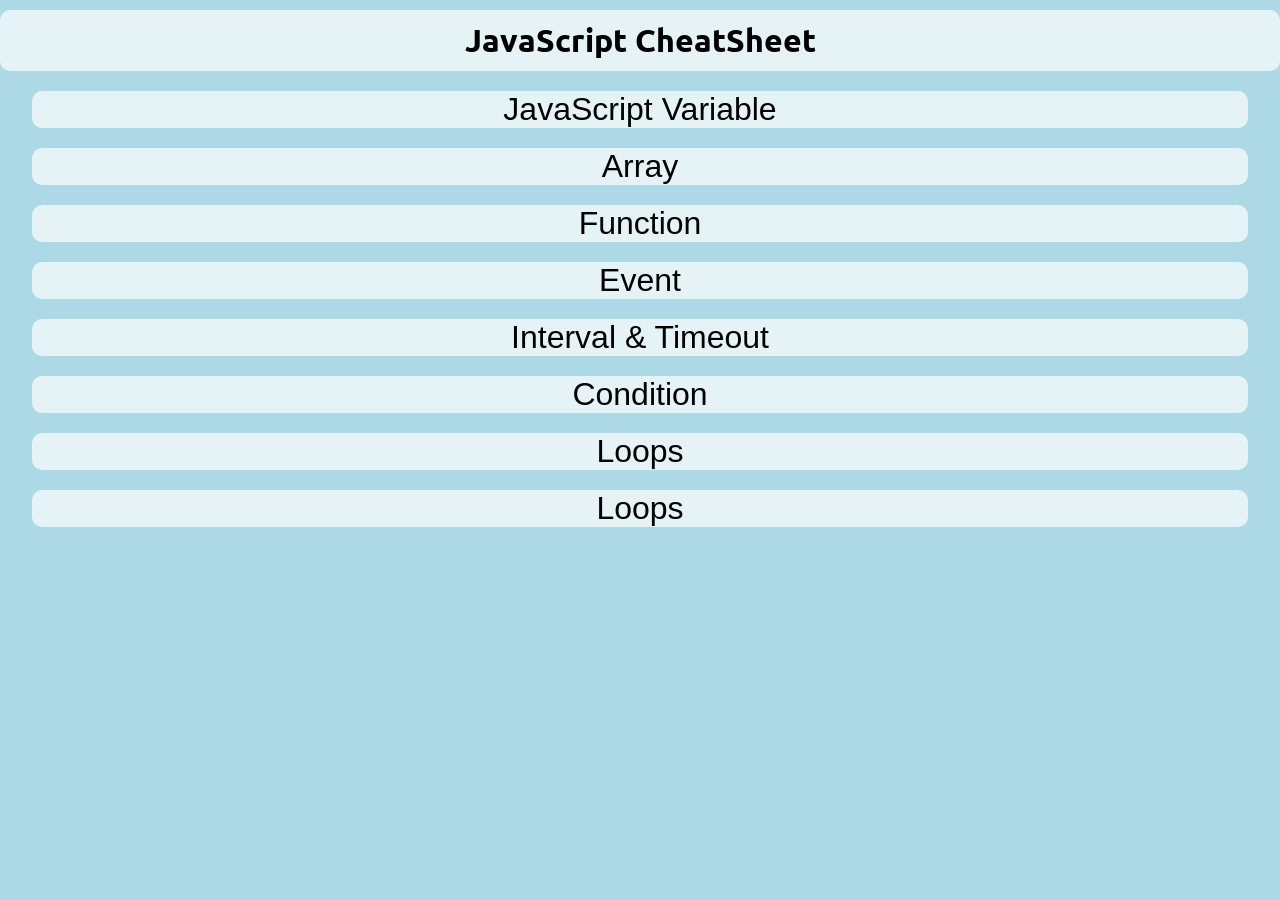
<file: index.html>
<!DOCTYPE html>
<html lang="en">
<head>
    <meta charset="UTF-8">
    <meta http-equiv="X-UA-Compatible" content="IE=edge">
    <meta name="viewport" content="width=device-width, initial-scale=1.0">
    <link rel="stylesheet" href="javascript.css">
    <link rel="stylesheet" href="prism.css">
    <link rel="shortcut icon" href="/img/javascript.png" type="image/x-icon">
    <script src="jav.js"></script>
    <script src="prism.js"></script>
    <title>JavaScript Cheatsheets - CyberTech Guruji</title>
</head>
<body>
    <h1 class="heading">JavaScript CheatSheet</h1>
    <main class="main">
        <section class="section">
            <!-- variable  -->
            <button class="btn" onclick="show('Section1');">JavaScript Variable</button>
            <Article class="article" id="Section1">
                <h3 class="title">Variables are containers for storing data (values).</h3>
                <h3 class="title">Creating Array</h3>
                <p class="para-syntex">Syntex</p>
                <pre><code class="language-js">var variable_name = // Global Scope and can be Redeclare and Reassign many times</code></pre>
                <pre><code class="language-js">let variable_name = //only works on block Scope and Cannot be Redeclared but it can reassigned</code></pre>
                <pre><code class="language-js">const variable_name = //only works on block Scope and Cannot be Redeclared and reassigned</code></pre>
            </Article>
            <!-- Array  -->
            <button class="btn" onclick="show('Section2');">Array</button>
            <Article class="article" id="Section2">
                <h3 class="title">Array - An array is a special variable, which can hold more than one value at a time.</h3>
                <h3 class="title">Creating Array</h3>
                <p class="para-syntex">Syntex</p>
                <pre><code class="language-js">const arrayName = [item1, item2, ...];</code></pre>
                <p class="para"></p>
                <h3 class="title">Accessing Array</h3>
                <p class="para-syntex">Syntex</p>
                <pre><code class="language-js">let varName = arrayName[index];</code></pre>
                <h3 class="title">Accessing Array Method</h3>
                <p class="para-syntex">Syntex</p>
                <pre><code class="language-js">let varName = arrayName[index].arrayMethod();</code></pre>
                <table class="table">
                    <thead class="thead">
                        <caption>Array Properties & Method</caption>
                        <tr>
                            <th>Method</th>
                            <th>Description</th>
                        </tr>
                    </thead>
                    <tbody>
                        <tr>
                            <th>.length</th>
                            <td>property returns the number of its elements</td>
                        </tr>
                        <tr>
                            <th>.toString()</th>
                            <td>converts an array to a string of (comma separated) array values.</td>
                        </tr>
                        <tr>
                            <th>.join()</th>
                            <td>method also joins all array elements into a string</td>
                        </tr>
                        <tr>
                            <th>.pop()</th>
                            <td>method removes the last element from an array</td>
                        </tr>
                        <tr>
                            <th>.push()</th>
                            <td>method adds a new element to an array (at the end):</td>
                        </tr>
                        <tr>
                            <th>.shift()</th>
                            <td>method removes the first array element and "shifts" all other elements to a lower index.</td>
                        </tr>
                        <tr>
                            <th>.unshift()</th>
                            <td>method adds a new element to an array (at the beginning), and "unshifts" older elements</td>
                        </tr>
                        <tr>
                            <th>.splice()</th>
                            <td>method can be used to add new items to an array</td>
                        </tr>
                        <tr>
                            <th>.concat()</th>
                            <td>method creates a new array by merging (concatenating) existing arrays</td>
                        </tr>
                        <tr>
                            <th>.slice()</th>
                            <td>method slices out a piece of an array into a new array.</td>
                        </tr>
                        <tr>
                            <th>.sort()</th>
                            <td>method sorts an array alphabetically</td>
                        </tr>
                        <tr>
                            <th>.reverse()</th>
                            <td>method reverses the elements in an array.</td>
                        </tr>
                        <tr>
                            <th>.Math.max.apply()</th>
                            <td>to find the highest number in an array:</td>
                        </tr>
                        <tr>
                            <th>.Math.min.apply()</th>
                            <td>to find the lowest number in an array</td>
                        </tr>
                        <tr>
                            <th>.forEach()</th>
                            <td>method calls a function (a callback function) once for each array element.</td>
                        </tr>
                        <tr>
                            <th>.map()</th>
                            <td>method creates a new array by performing a function on each array element.</td>
                        </tr>
                        <tr>
                            <th>.filter()</th>
                            <td>method creates a new array with array elements that passes a test.</td>
                        </tr>
                        <tr>
                            <th>.reduce()</th>
                            <td>method runs a function on each array element to produce (reduce it to) a single value.</td>
                        </tr>
                        <tr>
                            <th>.every()</th>
                            <td>method check if all array values pass a test.</td>
                        </tr>
                        <tr>
                            <th>.some()</th>
                            <td>method check if some array values pass a test.</td>
                        </tr>
                        <tr>
                            <th>.indexOf()</th>
                            <td>method searches an array for an element value and returns its position.</td>
                        </tr>
                        <tr>
                            <th>.lastIndexOf()</th>
                            <td>returns the position of the last occurrence of the specified element.</td>
                        </tr>
                        <tr>
                            <th>.includes()</th>
                            <td>This allows us to check if an element is present in an array (including NaN, unlike indexOf).</td>
                        </tr>
                        <tr>
                            <th>.find()</th>
                            <td>method returns the value of the first array element that passes a test function</td>
                        </tr>
                        <tr>
                            <th>.findIndex()</th>
                            <td>method returns the index of the first array element that passes a test function.</td>
                        </tr>
                        <tr>
                            <th>.from()</th>
                            <td>method returns an Array object from any object with a length property or any iterable object.</td>
                        </tr>
                        <tr>
                            <th>Keys()</th>
                            <td>method returns an Array Iterator object with the keys of an array.</td>
                        </tr>
                    </tbody>
                </table>
            </Article>
            <!-- Function  -->
            <button class="btn" onclick="show('Section3');">Function</button>
            <Article class="article" id="Section3">
                <h3 class="title">A JavaScript function is a block of code designed to perform a particular task.</h3>
                <h3 class="title">Creating Function</h3>
                <p class="para-syntex">Syntex</p>
                <pre><code class="language-js">function functionName(param1,para2){
//Code Code Code
}</code></pre>
                <pre><code class="language-js">const varName = (param1,param2)=>{
//code code code
}</code></pre>
                <p class="para"></p>
                <h3 class="title">Accessing Fuction</h3>
                <p class="para-syntex">Syntex</p>
                <pre><code class="language-js">functionName(paramValue1,paramValue2)</code></pre>
            </Article>
            <!-- Events -->
            <button class="btn" onclick="show('Section4');">Event</button>
            <Article class="article" id="Section4">
                <h3 class="title">An HTML event can be something the browser does, or something a user does.</h3>
                <h3 class="title">Creating Event on HTML Atribute</h3>
                <p class="para-syntex">Syntex</p>
                <pre><code class="language-html">&lt;element event='some JavaScript'>&lt;/element></code></pre>
                <!-- mouse event -->
                <table>
                    <thead>
                        <caption>Mouse Event</caption>
                        <tr>
                            <th>Event</th>
                            <th>Description</th>
                        </tr>
                    </thead>
                    <tbody>
                        <tr>
                            <th>onclick</th>
                            <td>The event occurs when the user clicks on an element</td>
                        </tr>
                        <tr>
                            <th>oncontextmenu</th>
                            <td>The event occurs when the user right-clicks on an element to open a context menu</td>
                        </tr>
                        <tr>
                            <th>ondblclick</th>
                            <td>The event occurs when the user double-clicks on an element</td>
                        </tr>
                        <tr>
                            <th>onmousedown</th>
                            <td>The event occurs when the user presses a mouse button over an element</td>
                        </tr>
                        <tr>
                            <th>onmouseenter</th>
                            <td>The event occurs when the pointer is moved onto an element</td>
                        </tr>
                        <tr>
                            <th>onmouseleave</th>
                            <td>The event occurs when the pointer is moved out of an element</td>
                        </tr>
                        <tr>
                            <th>onmousemove</th>
                            <td>The event occurs when the pointer is moving while it is over an element</td>
                        </tr>
                        <tr>
                            <th>onmouseout</th>
                            <td>The event occurs when a user moves the mouse pointer out of an element, or out of one of its children</td>
                        </tr>
                        <tr>
                            <th>onmouseover</th>
                            <td>The event occurs when the pointer is moved onto an element, or onto one of its children</td>
                        </tr>
                        <tr>
                            <th>onmouseup</th>
                            <td>The event occurs when a user releases a mouse button over an element</td>
                        </tr>
                    </tbody>
                </table>
                <!-- Clip board event  -->
                <table>
                    <thead>
                        <caption>Clipboard Event</caption>
                        <tr>
                            <th>Event</th>
                            <th>Description</th>
                        </tr>
                    </thead>
                    <tbody>
                        <tr>
                            <th>oncopy</th>
                            <td>The event occurs when the user copies the content of an element</td>
                        </tr>
                        <tr>
                            <th>oncut</th>
                            <td>The event occurs when the user cuts the content of an element</td>
                        </tr>
                        <tr>
                            <th>onpaste</th>
                            <td>The event occurs when the user pastes some content in an element</td>
                        </tr>
                    </tbody>
                </table>
                <!-- KeyBoard Event -->
                <table>
                    <thead>
                        <caption>Keyboard Event</caption>
                        <tr>
                            <th>Event</th>
                            <th>Description</th>
                        </tr>
                    </thead>
                    <tbody>
                        <tr>
                            <th>onkeydown</th>
                            <td>The event occurs when the user is pressing a key</td>
                        </tr>
                        <tr>
                            <th>onkeypress</th>
                            <td>The event occurs when the user presses a key</td>
                        </tr>
                        <tr>
                            <th>onkeyup</th>
                            <td>The event occurs when the user releases a key</td>
                        </tr>
                    </tbody>
                </table>
                <!-- Drag and Drop Event  -->
                <table>
                    <thead>
                        <caption>Drag and Drop Event</caption>
                        <tr>
                            <th>Event</th>
                            <th>Description</th>
                        </tr>
                    </thead>
                    <tbody>
                        <tr>
                            <th>ondrag</th>
                            <td>The event occurs when an element is being dragged</td>
                        </tr>
                        <tr>
                            <th>ondragend</th>
                            <td>The event occurs when the user has finished dragging an element</td>
                        </tr>
                        <tr>
                            <th>ondragenter</th>
                            <td>The event occurs when the dragged element enters the drop target</td>
                        </tr>
                        <tr>
                            <th>ondragleave</th>
                            <td>The event occurs when the dragged element leaves the drop target</td>
                        </tr>
                        <tr>
                            <th>ondragover</th>
                            <td>The event occurs when the dragged element is over the drop target</td>
                        </tr>
                        <tr>
                            <th>ondragstart</th>
                            <td>The event occurs when the user starts to drag an element</td>
                        </tr>
                        <tr>
                            <th>ondrop</th>
                            <td>The event occurs when the dragged element is dropped on the drop target</td>
                        </tr>
                    </tbody>
                </table>
            </Article>
            <!-- Interval & Timeout-->
            <button class="btn" onclick="show('Section5');">Interval & Timeout</button>
            <Article class="article" id="Section5">
                <!-- setInterval() & clearInterval()-->
                <h3 class="title">setInterval()</h3>
                <p class="para">The setInterval() method calls a function or evaluates an expression at specified intervals (in milliseconds)</p>
                <p class="para-syntex">Syntex</p>
                <pre><code class="language-js">const myVar = setInterval(function ()=>{/*code*/}, milliseconds, param1, param2, ...)</code></pre>
                <h3 class="title">clearInterval()</h3>
                <p class="para">The clearInterval() method clears a timer set with the setInterval() method.</p>
                <p class="para-syntex">Syntex</p>
                <pre><code class="language-js">clearInterval(myVar);</code></pre>
                <!-- setTimeout() & clearTimeout()-->
                <h3 class="title">setTimeout()</h3>
                <p class="para">The setTimeout() method calls a function or evaluates an expression after a specified number of milliseconds. The function is only executed once.</p>
                <p class="para-syntex">Syntex</p>
                <pre><code class="language-js">const myVar = setTimeout(function ()=>{/*code*/}, milliseconds, param1, param2, ...)</code></pre>
                <h3 class="title">clearTimeout()</h3>
                <p class="para">The clearTimeout() method clears a timer set with the setTimeout() method.</p>
                <p class="para-syntex">Syntex</p>
                <pre><code class="language-js">clearTimeout(myVar);</code></pre>

            </Article>
            <!--Condition  -->
            <button class="btn" onclick="show('Section6');">Condition</button>
            <Article class="article" id="Section6">
                <h3 class="title">Conditional statements are used to perform different actions based on different conditions.</h3>
                <!-- if-else  -->
                <h3 class="title">if-else</h3>
                <p class="para">if statement to specify a block of JavaScript code to be executed if a condition is true.</p>
                <p class="para-syntex">Syntex</p>
                <pre><code class="language-js">if (condition) {
//  block of code to be executed if the condition is true
}else{
//  block of code to be executed if the condition is false  
}</code></pre>
                <!-- else-if  -->
                <h3 class="title">else-if</h3>
                <p class="para">Use the else if statement to specify a new condition if the first condition is false.</p>
                <p class="para-syntex">Syntex</p>
                <pre><code class="language-js">if (condition1) {
//  block of code to be executed if condition1 is true
} else if (condition2) {
//  block of code to be executed if the condition1 is false and condition2 is true
} else {
//  block of code to be executed if the condition1 is false and condition2 is false
}</code></pre>
                <!-- switch -->
                <h3 class="title">switch</h3>
                <p class="para">The switch statement is used to perform different actions based on different conditions.</p>
                <p class="para-syntex">Syntex</p>
                <pre><code class="language-js">switch(expression) {
case x:
// code block
break; //will stop if expression meet case
case y:
// code block
break;
default:
// code block
}</code></pre>
            </Article>
            <!-- Loops -->
            <button class="btn" onclick="show('Section7');">Loops</button>
            <Article class="article" id="Section7">
                <h3 class="title">Variables are containers for storing data (values).</h3>
                <!-- while loop  -->
                <h3 class="title">while</h3>
                <p class="para"></p>
                <p class="para-syntex">Syntex</p>
                <pre><code class="language-js"></code></pre>
                <!-- do while loops  -->
                <h3 class="title">do</h3>
                <p class="para"></p>
                <p class="para-syntex">Syntex</p>
                <pre><code class="language-js"></code></pre>
                <!-- for loops  -->
                <h3 class="title">for</h3>
                <p class="para"></p>
                <p class="para-syntex">Syntex</p>
                <pre><code class="language-js"></code></pre>
            </Article>
            <!--  -->
            <button class="btn" onclick="show('Section8');">Loops</button>
            <Article class="article" id="Section8">
                <h3 class="title">Variables are containers for storing data (values).</h3>
                <!-- while loop  -->
                <h3 class="title">while</h3>
                <p class="para"></p>
                <p class="para-syntex">Syntex</p>
                <pre><code class="language-js"></code></pre>
                <!-- do while loops  -->
                <h3 class="title">do</h3>
                <p class="para"></p>
                <p class="para-syntex">Syntex</p>
                <pre><code class="language-js"></code></pre>
                <!-- for loops  -->
                <h3 class="title">for</h3>
                <p class="para"></p>
                <p class="para-syntex">Syntex</p>
                <pre><code class="language-js"></code></pre>
            </Article>
        </section>
    </main>
</html>
</file>
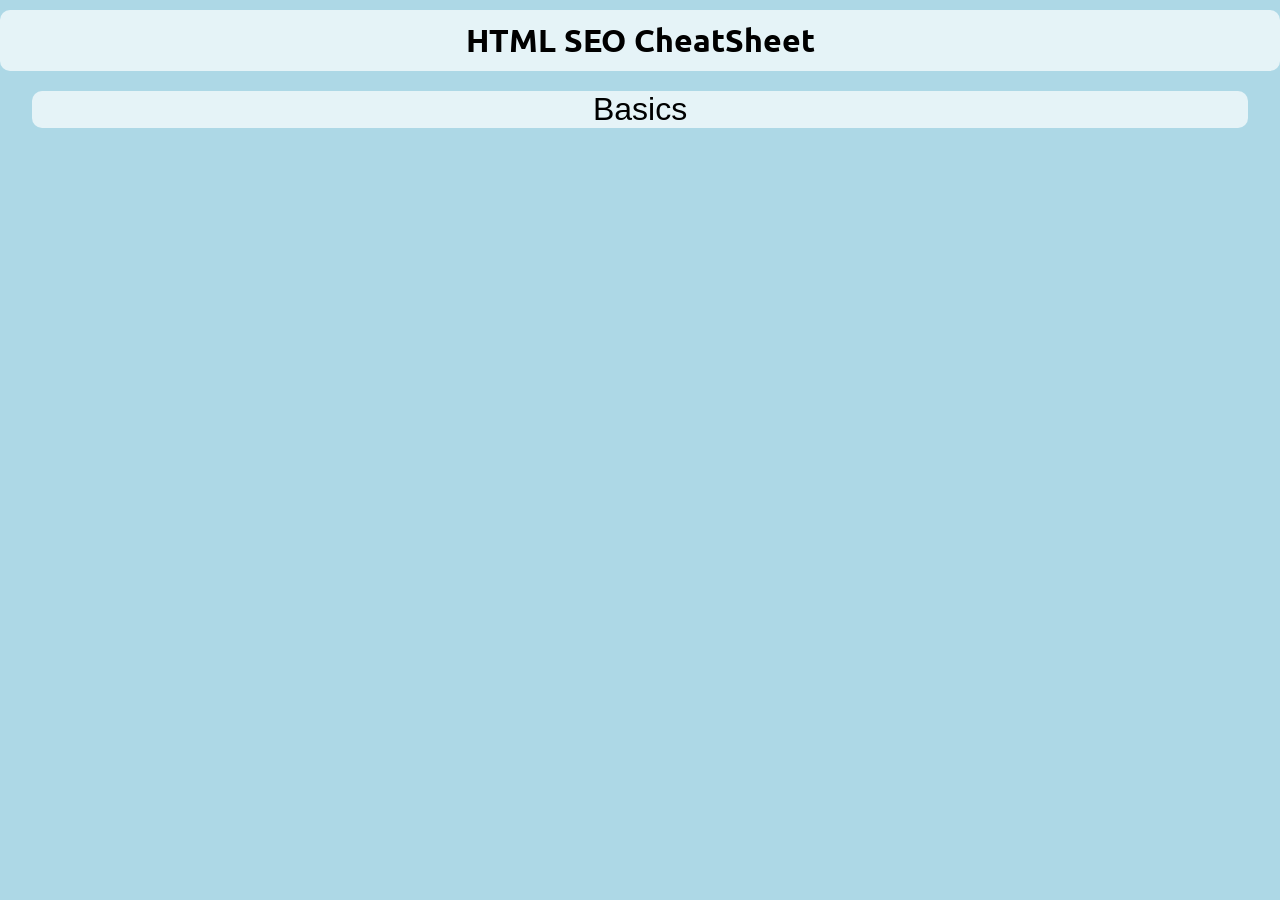
<file: html_seo.html>
<!DOCTYPE html>
<html lang="en">
<head>
    <meta charset="UTF-8">
    <meta http-equiv="X-UA-Compatible" content="IE=edge">
    <meta name="viewport" content="width=device-width, initial-scale=1.0">
    <link rel="stylesheet" href="javascript.css">
    <link rel="stylesheet" href="prism.css">
    <link rel="shortcut icon" href="/img/html.png" type="image/x-icon">
    <script src="jav.js"></script>
    <script src="prism.js"></script>
    <title>JavaScript Cheatsheets - CyberTech Guruji</title>
</head>
<body>
    <h1 class="heading">HTML SEO CheatSheet</h1>
    <main class="main">
        <section class="section">
            <button class="btn" onclick="show('Section1');">Basics</button>
            <Article class="article" id="Section1">
                <h3 class="title">Variables are containers for storing data (values).</h3>
                <h3 class="title">Creating Array</h3>
                <p class="para-syntex">Syntex</p>
                <p class="para"><strong style="color: blueviolet;">var</strong> variable_name = // Global Scope and can be Redeclare and Reassign many times</p>
                <p class="para"><strong style="color: blueviolet;">let</strong> variable_name = //only works on block Scope and Cannot be Redeclared but it can reassigned</p>
                <p class="para"><strong style="color: blueviolet;">const</strong> variable_name = //only works on block Scope and Cannot be Redeclared and reassigned</p>
            </Article>
        </section>
    </main>
</html>
</file>
<file: javascript.css>
@import url('https://fonts.googleapis.com/css2?family=Ubuntu&display=swap');
*{padding: 0;margin: 0;}
body{
    background-color: lightblue;
    font-family: 'Ubuntu', sans-serif;
    font-size: 16px;
}
.heading{
    margin: 10px auto;
    padding: 10px;
    text-align: center;
    background-color: rgba(255, 255, 255, 0.692);
    border-radius: 10px;
}
.main{
    /* display: grid; */
}
.section{
    display: grid;
}
.btn{
    width: 95vw;
    margin: 10px auto;
    text-align: center;
    font-size: 2em;
    background-color: rgba(255, 255, 255, 0.692);
    border: none;
    border-radius: 10px;
    cursor: pointer;
    display: block;
}
.btn:hover{
    background-color: white;
}
.article{
    margin: 10px;
    padding: 10px;
    width: 95vw;
    background-color: white;
    border-radius: 10px;
    display: none;
}
.title{
    margin: 10px 0 10px 0;
}
.para-syntex{
    margin: 5px;
    color: blue;
    font-style: italic;
    font-weight: 600;
}
.para{
    margin: 5px;
}
table{
    text-align: left;
    margin: 20px auto;
}
caption{
    font-weight: 600;
    padding-bottom: 10px;
}
tr td,tr th{
    padding: 5px;
    border-bottom: 1px solid black;
}
</file>
<file: prism.css>
/* PrismJS 1.25.0
https://prismjs.com/download.html#themes=prism-okaidia&languages=markup+css+clike+javascript&plugins=autolinker+highlight-keywords+toolbar+copy-to-clipboard+match-braces */
code[class*=language-],pre[class*=language-]{color:#f8f8f2;background:0 0;text-shadow:0 1px rgba(0,0,0,.3);font-family:Consolas,Monaco,'Andale Mono','Ubuntu Mono',monospace;font-size:1em;text-align:left;white-space:pre;word-spacing:normal;word-break:normal;word-wrap:normal;line-height:1.5;-moz-tab-size:4;-o-tab-size:4;tab-size:4;-webkit-hyphens:none;-moz-hyphens:none;-ms-hyphens:none;hyphens:none}pre[class*=language-]{padding:1em;margin:.5em 0;overflow:auto;border-radius:.3em}:not(pre)>code[class*=language-],pre[class*=language-]{background:#272822}:not(pre)>code[class*=language-]{padding:.1em;border-radius:.3em;white-space:normal}.token.cdata,.token.comment,.token.doctype,.token.prolog{color:#8292a2}.token.punctuation{color:#f8f8f2}.token.namespace{opacity:.7}.token.constant,.token.deleted,.token.property,.token.symbol,.token.tag{color:#f92672}.token.boolean,.token.number{color:#ae81ff}.token.attr-name,.token.builtin,.token.char,.token.inserted,.token.selector,.token.string{color:#a6e22e}.language-css .token.string,.style .token.string,.token.entity,.token.operator,.token.url,.token.variable{color:#f8f8f2}.token.atrule,.token.attr-value,.token.class-name,.token.function{color:#e6db74}.token.keyword{color:#66d9ef}.token.important,.token.regex{color:#fd971f}.token.bold,.token.important{font-weight:700}.token.italic{font-style:italic}.token.entity{cursor:help}
.token a{color:inherit}
div.code-toolbar{position:relative}div.code-toolbar>.toolbar{position:absolute;top:.3em;right:.2em;transition:opacity .3s ease-in-out;opacity:0}div.code-toolbar:hover>.toolbar{opacity:1}div.code-toolbar:focus-within>.toolbar{opacity:1}div.code-toolbar>.toolbar>.toolbar-item{display:inline-block}div.code-toolbar>.toolbar>.toolbar-item>a{cursor:pointer}div.code-toolbar>.toolbar>.toolbar-item>button{background:0 0;border:0;color:inherit;font:inherit;line-height:normal;overflow:visible;padding:0;-webkit-user-select:none;-moz-user-select:none;-ms-user-select:none}div.code-toolbar>.toolbar>.toolbar-item>a,div.code-toolbar>.toolbar>.toolbar-item>button,div.code-toolbar>.toolbar>.toolbar-item>span{color:#bbb;font-size:.8em;padding:0 .5em;background:#f5f2f0;background:rgba(224,224,224,.2);box-shadow:0 2px 0 0 rgba(0,0,0,.2);border-radius:.5em}div.code-toolbar>.toolbar>.toolbar-item>a:focus,div.code-toolbar>.toolbar>.toolbar-item>a:hover,div.code-toolbar>.toolbar>.toolbar-item>button:focus,div.code-toolbar>.toolbar>.toolbar-item>button:hover,div.code-toolbar>.toolbar>.toolbar-item>span:focus,div.code-toolbar>.toolbar>.toolbar-item>span:hover{color:inherit;text-decoration:none}
.token.punctuation.brace-hover,.token.punctuation.brace-selected{outline:solid 1px}.rainbow-braces .token.punctuation.brace-level-1,.rainbow-braces .token.punctuation.brace-level-5,.rainbow-braces .token.punctuation.brace-level-9{color:#e50;opacity:1}.rainbow-braces .token.punctuation.brace-level-10,.rainbow-braces .token.punctuation.brace-level-2,.rainbow-braces .token.punctuation.brace-level-6{color:#0b3;opacity:1}.rainbow-braces .token.punctuation.brace-level-11,.rainbow-braces .token.punctuation.brace-level-3,.rainbow-braces .token.punctuation.brace-level-7{color:#26f;opacity:1}.rainbow-braces .token.punctuation.brace-level-12,.rainbow-braces .token.punctuation.brace-level-4,.rainbow-braces .token.punctuation.brace-level-8{color:#e0e;opacity:1}
</file>
